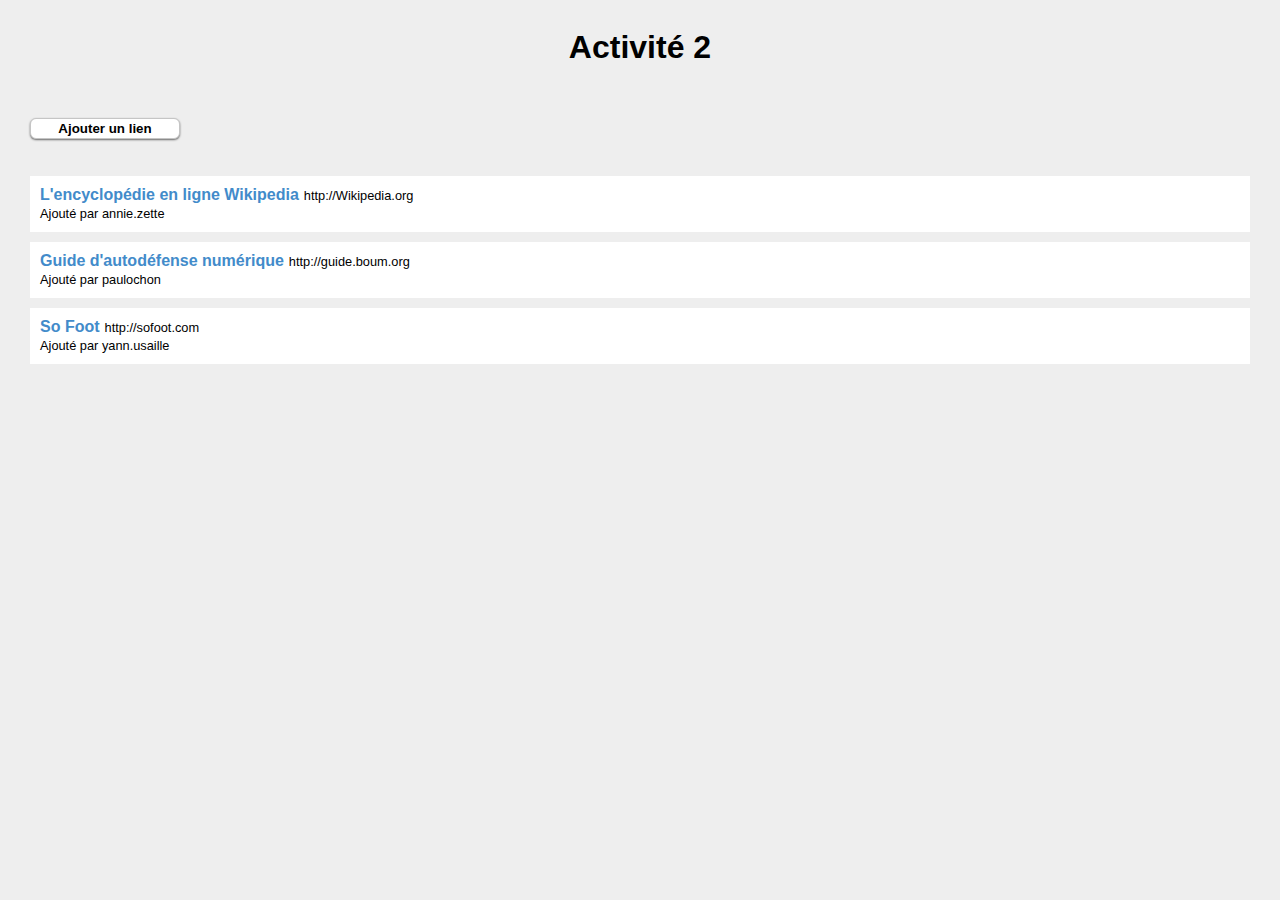
<file: defi-perso1/html/liensweb.html>
<!doctype html>
<html>

<head>
    <meta charset="utf-8">
    <link rel="stylesheet" href="../css/liensweb.css">
    <title>Activité 2</title>
</head>

<body>


    <!-- Les nouveaux éléments sont ajoutés dans cette balise -->
    <div id="contenu">
    </div>

    <script src="../js/liensweb.js"></script>
</body>

</html>
</file>
<file: defi-perso1/css/liensweb.css>
body {
    font-family: "Helvetica Neue", Helvetica, Arial, sans-serif;
    background-color: #eee;
    margin-left: 30px;
    margin-right: 30px;
}

span {
    font-weight: normal;
    font-size: 80%;
}

.lien {
    background: white;
    padding: 10px;
    margin-bottom: 10px;
}
</file>
